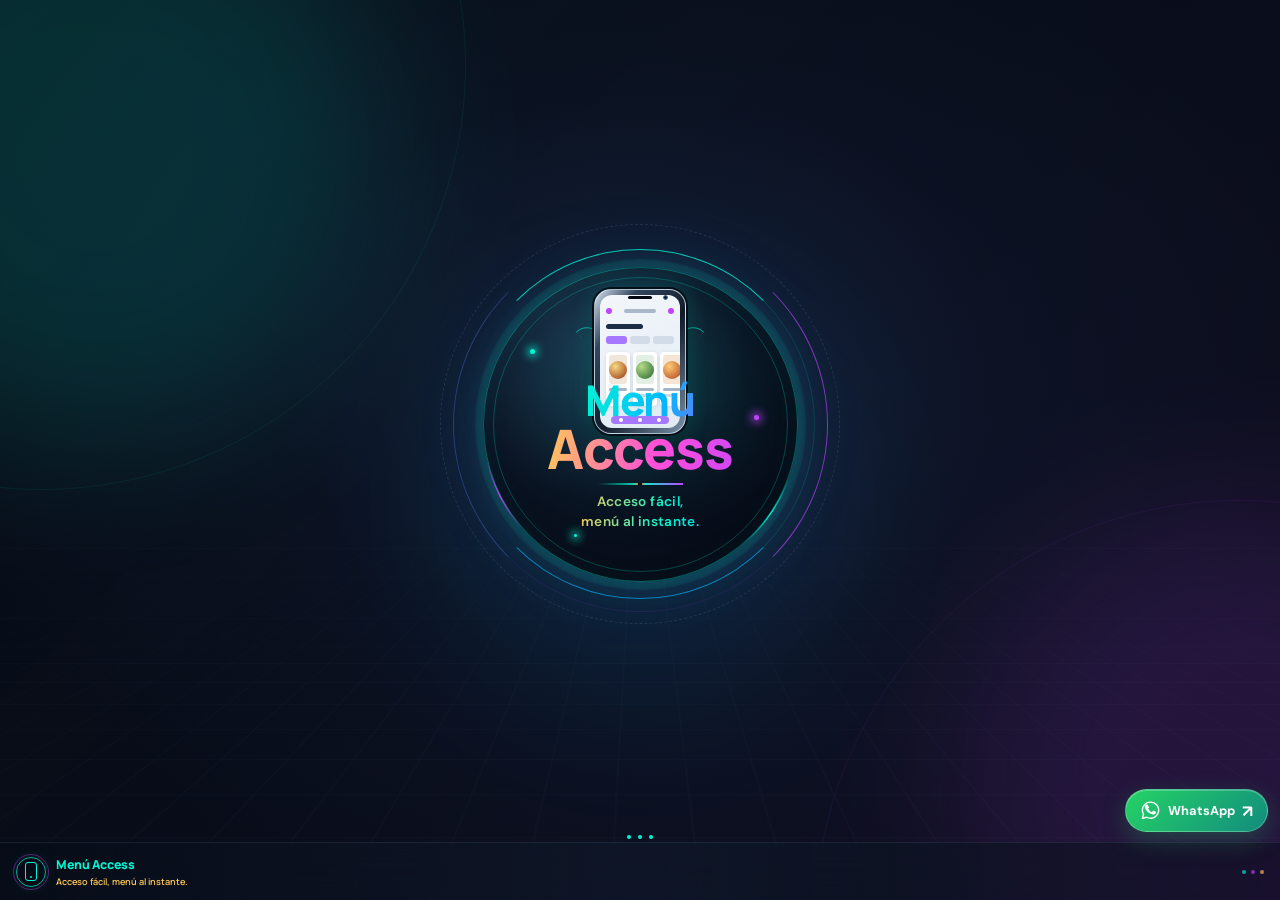
<file: index.html>
<!DOCTYPE html>
<html lang="es-MX">
<head>
  <meta charset="UTF-8">
  <meta name="viewport" content="width=device-width, initial-scale=1.0, viewport-fit=cover">
  <meta name="theme-color" content="#080D18">
  <meta name="description" content="Menú Access — Acceso fácil, menú al instante.">
  <title>Menú Access</title>
  <link rel="stylesheet" href="style.css">
</head>

<body>
  <div class="digital-background" aria-hidden="true">
    <div class="ambient ambient-one"></div>
    <div class="ambient ambient-two"></div>
    <div class="ambient ambient-three"></div>
    <div class="digital-grid"></div>
    <div class="light-orbit background-orbit-one"></div>
    <div class="light-orbit background-orbit-two"></div>
    <div class="particles">
      <span></span><span></span><span></span><span></span>
      <span></span><span></span><span></span><span></span>
      <span></span><span></span><span></span><span></span>
    </div>
  </div>

  <main class="hero">
    <div class="brand-stage">

      <div class="brand-orbit orbit-a" aria-hidden="true"></div>
      <div class="brand-orbit orbit-b" aria-hidden="true"></div>
      <div class="brand-orbit orbit-c" aria-hidden="true"></div>

      <div class="brand-logo">

        <div class="logo-halo" aria-hidden="true"></div>

        <div class="phone-wrap" aria-hidden="true">
          <div class="phone">
            <div class="phone-speaker"></div>
            <div class="phone-camera"></div>

            <div class="phone-screen">
              <div class="screen-top">
                <span class="screen-dot"></span>
                <span class="screen-line"></span>
                <span class="screen-dot"></span>
              </div>

              <div class="screen-title"></div>

              <div class="screen-categories">
                <span></span><span></span><span></span>
              </div>

              <div class="menu-cards">
                <div class="menu-card">
                  <div class="food-art food-one"><span></span></div>
                  <i></i><b></b>
                </div>

                <div class="menu-card">
                  <div class="food-art food-two"><span></span></div>
                  <i></i><b></b>
                </div>

                <div class="menu-card">
                  <div class="food-art food-three"><span></span></div>
                  <i></i><b></b>
                </div>
              </div>

              <div class="screen-bottom">
                <span></span><span></span><span></span>
              </div>
            </div>
          </div>
        </div>

        <div class="signal signal-one" aria-hidden="true"></div>
        <div class="signal signal-two" aria-hidden="true"></div>

        <div class="brand-copy">
          <div class="brand-name">
            <span class="name-menu">Menú</span>
            <span class="name-access">Access</span>
          </div>

          <div class="brand-divider"><span></span></div>

          <p class="brand-slogan">
            Acceso fácil,<br>
            menú al instante.
          </p>
        </div>

        <div class="logo-spark spark-one" aria-hidden="true"></div>
        <div class="logo-spark spark-two" aria-hidden="true"></div>
        <div class="logo-spark spark-three" aria-hidden="true"></div>
      </div>

      <div class="stage-caption" aria-hidden="true">
        <span></span><span></span><span></span>
      </div>
    </div>
  </main>

  <footer class="site-footer">
    <div class="footer-brand">
      <div class="footer-emblem" aria-hidden="true">
        <span class="footer-phone"></span>
        <span class="footer-ring"></span>
      </div>

      <div class="footer-copy">
        <span class="footer-name">Menú Access</span>
        <span class="footer-slogan">Acceso fácil, menú al instante.</span>
      </div>
    </div>

    <div class="footer-decoration" aria-hidden="true">
      <span></span><span></span><span></span>
    </div>
  </footer>

  <a
    class="whatsapp-button"
    href="https://wa.me/525574042697"
    target="_blank"
    rel="noopener noreferrer"
    aria-label="Contactar a Menú Access por WhatsApp"
  >
    <span class="whatsapp-icon" aria-hidden="true">
      <svg viewBox="0 0 32 32">
        <path d="M16 3.2A12.3 12.3 0 0 0 5.4 21.7L3.7 28l6.5-1.7A12.3 12.3 0 1 0 16 3.2Z"
          fill="none" stroke="currentColor" stroke-width="2.1"
          stroke-linecap="round" stroke-linejoin="round"/>
        <path d="M11.2 9.7c-.4-.9-.8-.9-1.2-.9h-1c-.4 0-1 .2-1.5.7-.5.5-1.9 1.8-1.9 4.3s1.9 5 2.2 5.3c.3.3 3.7 5.9 9.1 8 4.5 1.8 5.4 1.4 6.4 1.3 1-.2 3.2-1.3 3.6-2.6.5-1.3.5-2.4.3-2.6-.1-.2-.5-.4-1-.6l-3.4-1.7c-.5-.2-.8-.3-1.1.3-.3.5-1.3 1.7-1.6 2-.3.3-.6.4-1.1.1-.5-.2-2.1-.8-4-2.5-1.5-1.3-2.5-3-2.8-3.5-.3-.5 0-.7.2-1 .2-.2.5-.6.7-.8.2-.3.3-.5.5-.8.2-.3.1-.6 0-.8Z"
          transform="translate(3 0) scale(.78)" fill="currentColor"/>
      </svg>
    </span>

    <span class="whatsapp-label">WhatsApp</span>
    <span class="whatsapp-arrow" aria-hidden="true">↗</span>
  </a>
</body>
</html>
</file>
<file: style.css>
@import url('https://fonts.googleapis.com/css2?family=DM+Sans:wght@400;500;600;700;800&family=Manrope:wght@400;500;600;700;800&display=swap');

:root {
  color-scheme: dark;
  --bg: #080D18;
  --surface: #101A2B;
  --cyan: #00F5D4;
  --blue: #00B8FF;
  --violet: #C044FF;
  --gold: #FFC857;
  --pink: #FF4FD8;
  --muted: #B2BFD3;
  --wa: #25D366;
  --wa-dark: #128C7E;
}

* {
  box-sizing: border-box;
  margin: 0;
  padding: 0;
}

html {
  width: 100%;
  height: 100%;
  background: var(--bg);
}

body {
  position: relative;
  isolation: isolate;
  width: 100%;
  height: 100vh;
  height: 100svh;
  min-height: 0;
  overflow: hidden;
  display: flex;
  flex-direction: column;
  color: var(--muted);
  background:
    radial-gradient(ellipse at 50% 42%,
      #14233b 0%, #0b1221 40%, var(--bg) 78%);
  font-family: "Manrope", "DM Sans", sans-serif;
}

/* FONDO DIGITAL */

.digital-background {
  position: fixed;
  inset: 0;
  z-index: -1;
  overflow: hidden;
  pointer-events: none;
  background: linear-gradient(135deg,
    rgba(0,245,212,.025),
    transparent 35%,
    rgba(192,68,255,.04));
}

.digital-grid {
  position: absolute;
  inset: -45%;
  opacity: .17;
  background-image:
    linear-gradient(rgba(91,144,190,.15) 1px, transparent 1px),
    linear-gradient(90deg, rgba(91,144,190,.15) 1px, transparent 1px);
  background-size: 48px 48px;
  transform: perspective(650px) rotateX(58deg) scale(1.5);
  transform-origin: center 70%;
  animation: grid-drift 24s linear infinite;
  mask-image: linear-gradient(to bottom, transparent, #000 25%, #000 75%, transparent);
}

.ambient {
  position: absolute;
  width: 45vw;
  height: 45vw;
  min-width: 240px;
  min-height: 240px;
  border-radius: 50%;
  filter: blur(80px);
  opacity: .13;
}

.ambient-one {
  top: -15%;
  left: -15%;
  background: var(--cyan);
  animation: ambient-float 17s ease-in-out infinite alternate;
}

.ambient-two {
  right: -20%;
  bottom: -20%;
  background: var(--violet);
  animation: ambient-float 22s ease-in-out infinite alternate-reverse;
}

.ambient-three {
  width: 30vw;
  height: 30vw;
  top: 35%;
  left: 35%;
  background: var(--blue);
  opacity: .09;
  animation: ambient-float 19s ease-in-out infinite alternate;
}

.light-orbit {
  position: absolute;
  width: 75vw;
  height: 75vw;
  max-width: 850px;
  max-height: 850px;
  min-width: 380px;
  min-height: 380px;
  border: 1px solid rgba(0,245,212,.07);
  border-radius: 50%;
}

.background-orbit-one {
  top: -40%;
  left: -30%;
  animation: spin 70s linear infinite;
}

.background-orbit-two {
  right: -30%;
  bottom: -50%;
  border-color: rgba(192,68,255,.08);
  animation: spin 90s linear infinite reverse;
}

.particles {
  position: absolute;
  inset: 0;
}

.particles span {
  position: absolute;
  bottom: -10px;
  width: 3px;
  height: 3px;
  border-radius: 50%;
  background: var(--cyan);
  box-shadow: 0 0 10px 2px rgba(0,245,212,.55);
  opacity: 0;
  animation: particle-rise 9s linear infinite;
}

.particles span:nth-child(1) { left: 8%; animation-delay: -1s; }
.particles span:nth-child(2) { left: 19%; animation-delay: -5s; }
.particles span:nth-child(3) { left: 33%; animation-delay: -7s; }
.particles span:nth-child(4) { left: 47%; animation-delay: -3s; }
.particles span:nth-child(5) { left: 59%; animation-delay: -8s; }
.particles span:nth-child(6) { left: 73%; animation-delay: -2s; }
.particles span:nth-child(7) { left: 89%; animation-delay: -6s; }
.particles span:nth-child(8) { left: 13%; animation-delay: -4s; background: var(--violet); }
.particles span:nth-child(9) { left: 27%; animation-delay: -9s; background: var(--pink); }
.particles span:nth-child(10) { left: 52%; animation-delay: -6s; background: var(--blue); }
.particles span:nth-child(11) { left: 68%; animation-delay: -4s; background: var(--violet); }
.particles span:nth-child(12) { left: 94%; animation-delay: -7s; background: var(--gold); }

/* DISTRIBUCIÓN GENERAL */

.hero {
  flex: 1 1 auto;
  min-height: 0;
  width: 100%;
  padding: 8px 10px 2px;
  display: grid;
  place-items: center;
}

.brand-stage {
  position: relative;
  width: min(100%, 420px);
  height: 100%;
  min-height: 0;
  display: grid;
  place-items: center;
  isolation: isolate;
}

.brand-stage::before {
  content: "";
  position: absolute;
  width: 80%;
  aspect-ratio: 1;
  border-radius: 50%;
  background: radial-gradient(circle,
    rgba(0,245,212,.06),
    rgba(99,136,255,.035) 42%, transparent 70%);
  filter: blur(15px);
  animation: breathe 7s ease-in-out infinite;
  z-index: -1;
}

/* ANILLOS DEL LOGO */

.brand-orbit {
  position: absolute;
  width: clamp(250px, 72vw, 350px);
  aspect-ratio: 1;
  border-radius: 50%;
  border: 1px solid transparent;
  pointer-events: none;
}

.orbit-a {
  border-top-color: rgba(0,245,212,.8);
  border-right-color: rgba(0,245,212,.13);
  border-bottom-color: rgba(0,184,255,.65);
  animation: spin 18s linear infinite;
}

.orbit-b {
  width: clamp(270px, 78vw, 375px);
  border-top-color: transparent;
  border-right-color: rgba(192,68,255,.65);
  border-bottom-color: rgba(192,68,255,.1);
  border-left-color: rgba(99,136,255,.3);
  animation: spin 27s linear infinite reverse;
}

.orbit-c {
  width: clamp(290px, 84vw, 400px);
  border-style: dashed;
  border-color: rgba(153,184,221,.15);
  animation: spin 100s linear infinite;
}

/* CÍRCULO PRINCIPAL */

.brand-logo {
  position: relative;
  width: clamp(225px, 64vw, 315px);
  aspect-ratio: 1;
  border-radius: 50%;
  display: flex;
  flex-direction: column;
  align-items: center;
  justify-content: center;
  isolation: isolate;
  background:
    radial-gradient(circle at 35% 24%,
      #1c314b 0%, #0a1221 49%, #060b16 78%);
  border: 1px solid rgba(0,245,212,.35);
  box-shadow:
    0 0 0 6px rgba(0,245,212,.025),
    0 0 0 8px rgba(0,245,212,.07),
    0 0 35px rgba(0,245,212,.11),
    0 0 75px rgba(99,136,255,.1),
    inset 0 0 30px rgba(0,245,212,.05);
  animation: logo-enter 1.1s cubic-bezier(.2,.8,.2,1) both,
             logo-float 7s ease-in-out 1.1s infinite;
}

.brand-logo::before {
  content: "";
  position: absolute;
  inset: 9px;
  border-radius: 50%;
  border: 1px solid rgba(0,245,212,.23);
  z-index: -1;
}

.brand-logo::after {
  content: "";
  position: absolute;
  inset: -2px;
  border-radius: inherit;
  background: conic-gradient(
    from 20deg,
    transparent 0 25%,
    var(--cyan) 29%,
    transparent 33% 58%,
    var(--violet) 62%,
    transparent 66% 100%);
  mask: radial-gradient(farthest-side, transparent calc(100% - 2px), #000 calc(100% - 1px));
  animation: spin 12s linear infinite;
  pointer-events: none;
}

.logo-halo {
  position: absolute;
  top: 15%;
  left: 18%;
  width: 64%;
  height: 48%;
  border-radius: 50%;
  background: rgba(0,245,212,.12);
  filter: blur(45px);
  z-index: -1;
  animation: halo-pulse 5s ease-in-out infinite;
}

/* TELÉFONO CON MENÚ */

.phone-wrap {
  position: absolute;
  top: 7%;
  left: 50%;
  width: 92px;
  height: 145px;
  transform: translateX(-50%);
  z-index: 1;
  animation: phone-hover 5.5s ease-in-out infinite;
}

.phone {
  position: relative;
  width: 92px;
  height: 145px;
  padding: 5px;
  overflow: hidden;
  border-radius: 17px;
  background: linear-gradient(125deg,#d4e1ef,#33475f 22%,#111b2b 55%,#7a92a8);
  border: 1px solid rgba(226,245,255,.7);
  box-shadow:
    0 0 0 2px rgba(5,10,20,.9),
    0 0 24px rgba(0,245,212,.23),
    0 9px 20px rgba(0,0,0,.4);
}

.phone-speaker {
  position: absolute;
  z-index: 4;
  width: 24px;
  height: 3px;
  top: 6px;
  left: 50%;
  transform: translateX(-50%);
  border-radius: 10px;
  background: #050811;
}

.phone-camera {
  position: absolute;
  z-index: 4;
  width: 5px;
  height: 5px;
  top: 5px;
  right: 17px;
  border-radius: 50%;
  background: #101c31;
  border: 1px solid #57708c;
}

.phone-screen {
  width: 100%;
  height: 100%;
  border-radius: 12px;
  overflow: hidden;
  padding: 12px 6px 6px;
  background: linear-gradient(155deg,#f4f7fb,#dfeaf2);
}

.screen-top {
  height: 8px;
  display: flex;
  align-items: center;
  justify-content: space-between;
}

.screen-dot {
  width: 6px;
  height: 6px;
  border-radius: 50%;
  background: var(--violet);
}

.screen-line {
  width: 32px;
  height: 4px;
  border-radius: 5px;
  background: #aab8c9;
}

.screen-title {
  margin-top: 9px;
  width: 55%;
  height: 5px;
  border-radius: 5px;
  background: #1c2d45;
}

.screen-categories {
  display: flex;
  gap: 3px;
  margin-top: 7px;
}

.screen-categories span {
  flex: 1;
  height: 8px;
  border-radius: 3px;
  background: #d2dce8;
}

.screen-categories span:first-child {
  background: #a678ff;
}

.menu-cards {
  display: grid;
  grid-template-columns: repeat(3,1fr);
  gap: 3px;
  margin-top: 8px;
}

.menu-card {
  height: 54px;
  border-radius: 4px;
  padding: 3px;
  background: #fff;
  box-shadow: 0 1px 4px rgba(17,35,57,.1);
}

.food-art {
  width: 100%;
  height: 29px;
  border-radius: 3px;
  display: grid;
  place-items: center;
  background: #f0e7da;
}

.food-art span {
  display: block;
  width: 18px;
  height: 18px;
  border-radius: 50%;
  background: radial-gradient(circle at 35% 30%,#f8d982,#b86d38 65%,#7a482c);
}

.food-two { background: #e2efe4; }
.food-two span { background: radial-gradient(circle at 30% 30%,#b6db88,#558f4e 65%,#32623b); }
.food-three { background: #f5e5d4; }
.food-three span { background: radial-gradient(circle at 35% 30%,#ffca75,#cb733c 65%,#824a31); }

.menu-card i,
.menu-card b {
  display: block;
  height: 3px;
  border-radius: 5px;
  margin-top: 4px;
  background: #a6b3c2;
}

.menu-card b {
  width: 60%;
  margin-top: 3px;
  background: #d0d8e1;
}

.screen-bottom {
  position: absolute;
  bottom: 9px;
  left: 50%;
  width: 58px;
  height: 8px;
  transform: translateX(-50%);
  border-radius: 8px;
  display: flex;
  justify-content: space-around;
  align-items: center;
  background: #a678ff;
}

.screen-bottom span {
  width: 4px;
  height: 4px;
  border-radius: 50%;
  background: #fff;
}

/* SEÑALES */

.signal {
  position: absolute;
  top: 18%;
  width: 16px;
  height: 16px;
  border: 1px solid var(--cyan);
  border-left: 0;
  border-bottom: 0;
  border-radius: 0 100% 0 0;
  opacity: .65;
  animation: signal-pulse 2.5s ease-in-out infinite;
}

.signal-one {
  left: calc(50% - 61px);
  transform: rotate(-45deg);
}

.signal-two {
  right: calc(50% - 61px);
  transform: scaleX(-1) rotate(-45deg);
  animation-delay: 1.2s;
}

/* NOMBRE Y ESLOGAN ANIMADOS */

.brand-copy {
  position: relative;
  z-index: 3;
  width: 100%;
  margin-top: 64px;
  display: flex;
  flex-direction: column;
  align-items: center;
  text-align: center;
}

.brand-name {
  display: flex;
  flex-direction: column;
  align-items: center;
  font-family: "Manrope",sans-serif;
  font-weight: 800;
  line-height: .91;
  letter-spacing: -.065em;
}

.name-menu {
  font-size: clamp(2rem,8vw,2.65rem);
  background: linear-gradient(110deg,
    #00F5D4,#00B8FF,#C044FF,#FFC857,#00F5D4);
  background-size: 300% 100%;
  background-clip: text;
  -webkit-background-clip: text;
  -webkit-text-fill-color: transparent;
  animation:
    text-enter 1s cubic-bezier(.16,1,.3,1) .2s both,
    color-flow 6s linear infinite,
    brand-glow 3.5s ease-in-out infinite;
}

.name-access {
  margin-top: 5px;
  font-size: clamp(2.65rem,10vw,3.4rem);
  background: linear-gradient(100deg,
    #FFC857,#FF4FD8,#C044FF,#00B8FF,#00F5D4,#FFC857);
  background-size: 300% 100%;
  background-clip: text;
  -webkit-background-clip: text;
  -webkit-text-fill-color: transparent;
  animation:
    text-enter 1.1s cubic-bezier(.16,1,.3,1) .35s both,
    color-flow 7s linear infinite reverse,
    brand-glow 4s ease-in-out .5s infinite;
}

.brand-divider {
  position: relative;
  width: 85px;
  height: 2px;
  margin: 9px 0 7px;
  overflow: hidden;
  background: linear-gradient(90deg,
    transparent,var(--cyan),var(--violet),var(--gold),transparent);
  background-size: 200% 100%;
  animation: divider-enter 1s ease .7s both, color-flow 4s linear infinite;
}

.brand-divider span {
  position: absolute;
  top: 50%;
  left: 50%;
  width: 6px;
  height: 6px;
  transform: translate(-50%,-50%) rotate(45deg);
  border: 1px solid var(--gold);
  background: var(--bg);
  box-shadow: 0 0 12px var(--gold);
  animation: brand-glow 2s ease-in-out infinite;
}

.brand-slogan {
  color: var(--gold);
  background: linear-gradient(100deg,
    #FFC857,#00F5D4,#00B8FF,#FF4FD8,#FFC857);
  background-size: 300% 100%;
  background-clip: text;
  -webkit-background-clip: text;
  -webkit-text-fill-color: transparent;
  font-family: "DM Sans",sans-serif;
  font-size: clamp(.7rem,2.8vw,.85rem);
  font-weight: 600;
  line-height: 1.45;
  letter-spacing: .025em;
  text-align: center;
  animation: slogan-enter 1.1s cubic-bezier(.16,1,.3,1) .65s both,
             color-flow 8s linear infinite;
}

/* DESTELLOS */

.logo-spark {
  position: absolute;
  z-index: 5;
  width: 5px;
  height: 5px;
  border-radius: 50%;
  background: var(--cyan);
  box-shadow: 0 0 9px 3px rgba(0,245,212,.7);
}

.spark-one {
  top: 26%;
  left: 15%;
  animation: twinkle 3s ease-in-out infinite;
}

.spark-two {
  top: 47%;
  right: 12%;
  background: var(--violet);
  box-shadow: 0 0 9px 3px rgba(192,68,255,.7);
  animation: twinkle 4s ease-in-out 1s infinite;
}

.spark-three {
  bottom: 14%;
  left: 29%;
  width: 3px;
  height: 3px;
  animation: twinkle 3.5s ease-in-out .5s infinite;
}

.stage-caption {
  position: absolute;
  bottom: 1px;
  left: 50%;
  transform: translateX(-50%);
  display: flex;
  gap: 7px;
}

.stage-caption span {
  width: 4px;
  height: 4px;
  border-radius: 50%;
  background: var(--cyan);
  animation: dot-pulse 1.8s ease-in-out infinite;
}

.stage-caption span:nth-child(2) { animation-delay: .3s; }
.stage-caption span:nth-child(3) { animation-delay: .6s; }

/* PIE DE PÁGINA */

.site-footer {
  position: relative;
  flex: 0 0 auto;
  width: 100%;
  min-height: 58px;
  display: flex;
  align-items: center;
  justify-content: space-between;
  gap: 10px;
  padding: 7px 16px;
  border-top: 1px solid rgba(149,179,215,.11);
  background: linear-gradient(90deg,
    rgba(8,13,24,.45),
    rgba(15,24,41,.75),
    rgba(8,13,24,.45));
  backdrop-filter: blur(16px);
}

.footer-brand {
  display: flex;
  align-items: center;
  gap: 10px;
}

.footer-emblem {
  position: relative;
  width: 30px;
  height: 30px;
  flex: 0 0 30px;
  border: 1px solid rgba(0,245,212,.7);
  border-radius: 50%;
  display: grid;
  place-items: center;
  box-shadow: 0 0 14px rgba(0,245,212,.1);
}

.footer-phone {
  width: 12px;
  height: 19px;
  border: 1.5px solid var(--cyan);
  border-radius: 3px;
  position: relative;
}

.footer-phone::after {
  content: "";
  position: absolute;
  bottom: 2px;
  left: 50%;
  width: 2px;
  height: 2px;
  transform: translateX(-50%);
  border-radius: 50%;
  background: var(--cyan);
}

.footer-ring {
  position: absolute;
  inset: -4px;
  border: 1px solid rgba(192,68,255,.4);
  border-radius: 50%;
  animation: spin 12s linear infinite;
}

.footer-copy {
  display: flex;
  flex-direction: column;
  gap: 2px;
}

.footer-name {
  font-size: .77rem;
  font-weight: 800;
  color: var(--cyan);
  animation: footer-color 6s linear infinite;
}

.footer-slogan {
  font-size: .57rem;
  font-weight: 600;
  color: var(--gold);
  animation: footer-color 7s linear infinite reverse;
}

.footer-decoration {
  display: flex;
  gap: 5px;
  align-items: center;
}

.footer-decoration span {
  width: 4px;
  height: 4px;
  border-radius: 50%;
  background: var(--cyan);
  opacity: .65;
}

.footer-decoration span:nth-child(2) { background: var(--violet); }
.footer-decoration span:nth-child(3) { background: var(--gold); }

/* WHATSAPP */

.whatsapp-button {
  position: fixed;
  z-index: 20;
  right: 12px;
  bottom: 68px;
  min-height: 43px;
  display: inline-flex;
  align-items: center;
  justify-content: center;
  gap: 7px;
  padding: 0 14px;
  border: 1px solid rgba(255,255,255,.25);
  border-radius: 999px;
  color: #fff;
  background: linear-gradient(135deg,var(--wa),var(--wa-dark));
  box-shadow:
    0 8px 25px rgba(37,211,102,.25),
    inset 0 1px 0 rgba(255,255,255,.22);
  text-decoration: none;
  font-family: "DM Sans",sans-serif;
  font-size: .8rem;
  font-weight: 700;
  transition: transform .3s ease, box-shadow .3s ease;
  animation: whatsapp-enter .9s cubic-bezier(.16,1,.3,1) 1s both;
}

.whatsapp-button:hover {
  transform: translateY(-3px) scale(1.025);
  box-shadow: 0 12px 32px rgba(37,211,102,.38);
}

.whatsapp-button:focus-visible {
  outline: 3px solid var(--cyan);
  outline-offset: 4px;
}

.whatsapp-icon {
  width: 21px;
  height: 21px;
  display: inline-flex;
}

.whatsapp-icon svg {
  width: 100%;
  height: 100%;
}

.whatsapp-arrow {
  font-size: 1.05rem;
  transition: transform .3s ease;
}

.whatsapp-button:hover .whatsapp-arrow {
  transform: translate(2px,-2px);
}

/* ANIMACIONES */

@keyframes spin {
  to { transform: rotate(360deg); }
}

@keyframes grid-drift {
  to { background-position: 0 96px; }
}

@keyframes ambient-float {
  0% { transform: translate3d(-4%,-2%,0) scale(.95); }
  50% { transform: translate3d(8%,5%,0) scale(1.08); }
  100% { transform: translate3d(-2%,8%,0) scale(1); }
}

@keyframes particle-rise {
  0% { transform: translateY(0) scale(.5); opacity: 0; }
  15% { opacity: .75; }
  80% { opacity: .5; }
  100% { transform: translateY(-90vh) scale(1.2); opacity: 0; }
}

@keyframes breathe {
  0%,100% { transform: scale(.93); opacity: .55; }
  50% { transform: scale(1.07); opacity: 1; }
}

@keyframes logo-enter {
  from { opacity: 0; transform: scale(.78) rotate(-8deg); filter: blur(8px); }
  to { opacity: 1; transform: scale(1) rotate(0); filter: blur(0); }
}

@keyframes logo-float {
  0%,100% { translate: 0 0; }
  50% { translate: 0 -5px; }
}

@keyframes phone-hover {
  0%,100% { translate: 0 0; rotate: -2deg; }
  50% { translate: 0 -6px; rotate: 2deg; }
}

@keyframes halo-pulse {
  0%,100% { opacity: .45; transform: scale(.9); }
  50% { opacity: .9; transform: scale(1.1); }
}

@keyframes signal-pulse {
  0%,100% { opacity: .3; scale: .8; }
  50% { opacity: 1; scale: 1.12; }
}

@keyframes text-enter {
  from { opacity: 0; transform: translateY(20px); filter: blur(6px); }
  to { opacity: 1; transform: translateY(0); filter: blur(0); }
}

@keyframes color-flow {
  from { background-position: 0% 50%; }
  to { background-position: 300% 50%; }
}

@keyframes brand-glow {
  0%,100% { filter: drop-shadow(0 0 3px rgba(0,245,212,.25)); }
  50% { filter: drop-shadow(0 0 12px rgba(192,68,255,.65)); }
}

@keyframes divider-enter {
  from { opacity: 0; transform: scaleX(.2); }
  to { opacity: 1; transform: scaleX(1); }
}

@keyframes slogan-enter {
  from { opacity: 0; transform: translateY(12px); filter: blur(4px); }
  to { opacity: 1; transform: translateY(0); filter: blur(0); }
}

@keyframes twinkle {
  0%,100% { opacity: .2; scale: .7; }
  50% { opacity: 1; scale: 1.35; }
}

@keyframes dot-pulse {
  0%,100% { opacity: .25; transform: scale(.8); }
  50% { opacity: 1; transform: scale(1.25); }
}

@keyframes whatsapp-enter {
  from { opacity: 0; transform: translateY(14px) scale(.94); }
  to { opacity: 1; transform: translateY(0) scale(1); }
}

@keyframes footer-color {
  0%,100% { filter: hue-rotate(0deg); }
  50% { filter: hue-rotate(65deg); }
}

/* MÓVILES COMPACTOS */

@media (max-height: 700px) {
  .hero {
    padding-top: 3px;
    padding-bottom: 0;
  }

  .brand-logo {
    width: clamp(200px, 49vh, 270px);
  }

  .brand-orbit {
    width: clamp(220px, 55vh, 300px);
  }

  .orbit-b {
    width: clamp(240px, 60vh, 325px);
  }

  .orbit-c {
    width: clamp(260px, 65vh, 350px);
  }

  .phone-wrap {
    top: 6%;
    scale: .59;
  }

  .brand-copy {
    margin-top: 51px;
  }

  .name-menu {
    font-size: clamp(1.75rem,5.8vh,2.25rem);
  }

  .name-access {
    font-size: clamp(2.25rem,7.5vh,2.8rem);
  }

  .brand-divider {
    margin: 5px 0;
  }

  .brand-slogan {
    font-size: .68rem;
    line-height: 1.3;
  }

  .site-footer {
    min-height: 48px;
    padding: 6px 12px;
  }

  .whatsapp-button {
    bottom: 56px;
    min-height: 37px;
    font-size: .75rem;
  }
}

@media (max-width: 360px) {
  .brand-logo {
    width: 215px;
  }

  .brand-orbit {
    width: 235px;
  }

  .orbit-b {
    width: 255px;
  }

  .orbit-c {
    width: 275px;
  }

  .brand-copy {
    margin-top: 57px;
  }

  .name-menu {
    font-size: 1.9rem;
  }

  .name-access {
    font-size: 2.5rem;
  }

  .footer-slogan {
    font-size: .52rem;
  }
}

/* ACCESIBILIDAD */

@media (prefers-reduced-motion: reduce) {
  *,
  *::before,
  *::after {
    animation-duration: .01ms !important;
    animation-iteration-count: 1 !important;
    transition-duration: .01ms !important;
  }
}
</file>
